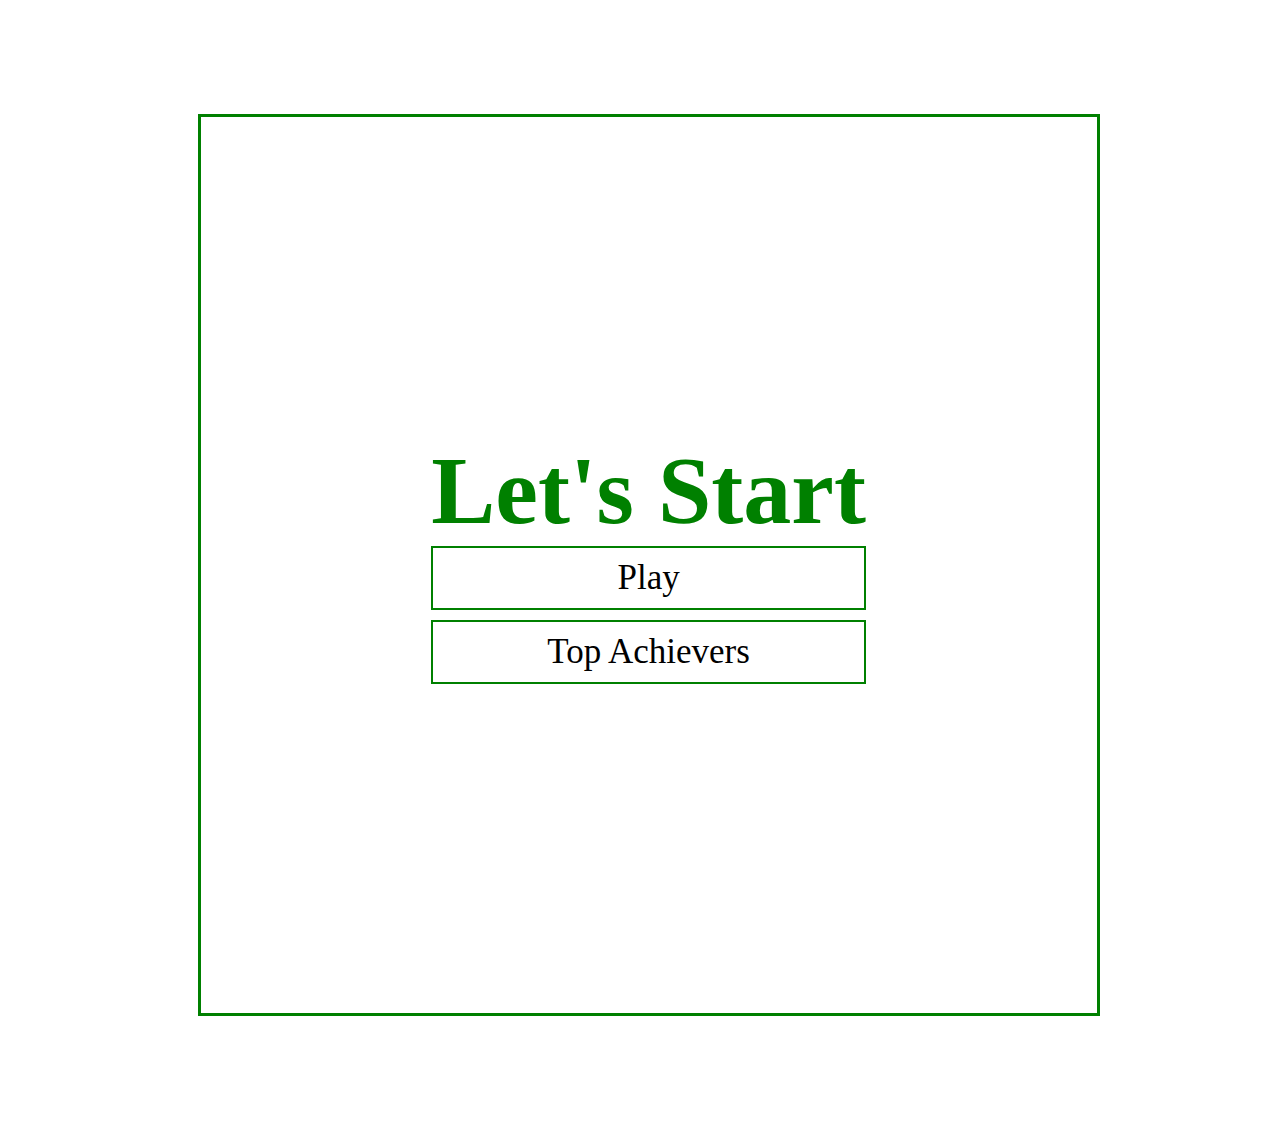
<file: index.html>
<!DOCTYPE html>
<html lang="en">
<head>
    <meta charset="UTF-8">
    <meta name="viewport" content="width=device-width, initial-scale=1.0">
    <title>Quiz Apps</title>
    <link rel="stylesheet" type="text/css" href="style.css">
</head>
<body>
    <div class="container">
        <div>
            <h1>Let's Start</h1>
            <a href="play.html">Play</a>
            <a href="achiever.html">Top Achievers</a>
        </div>
    </div>
</body>
</html>
</file>
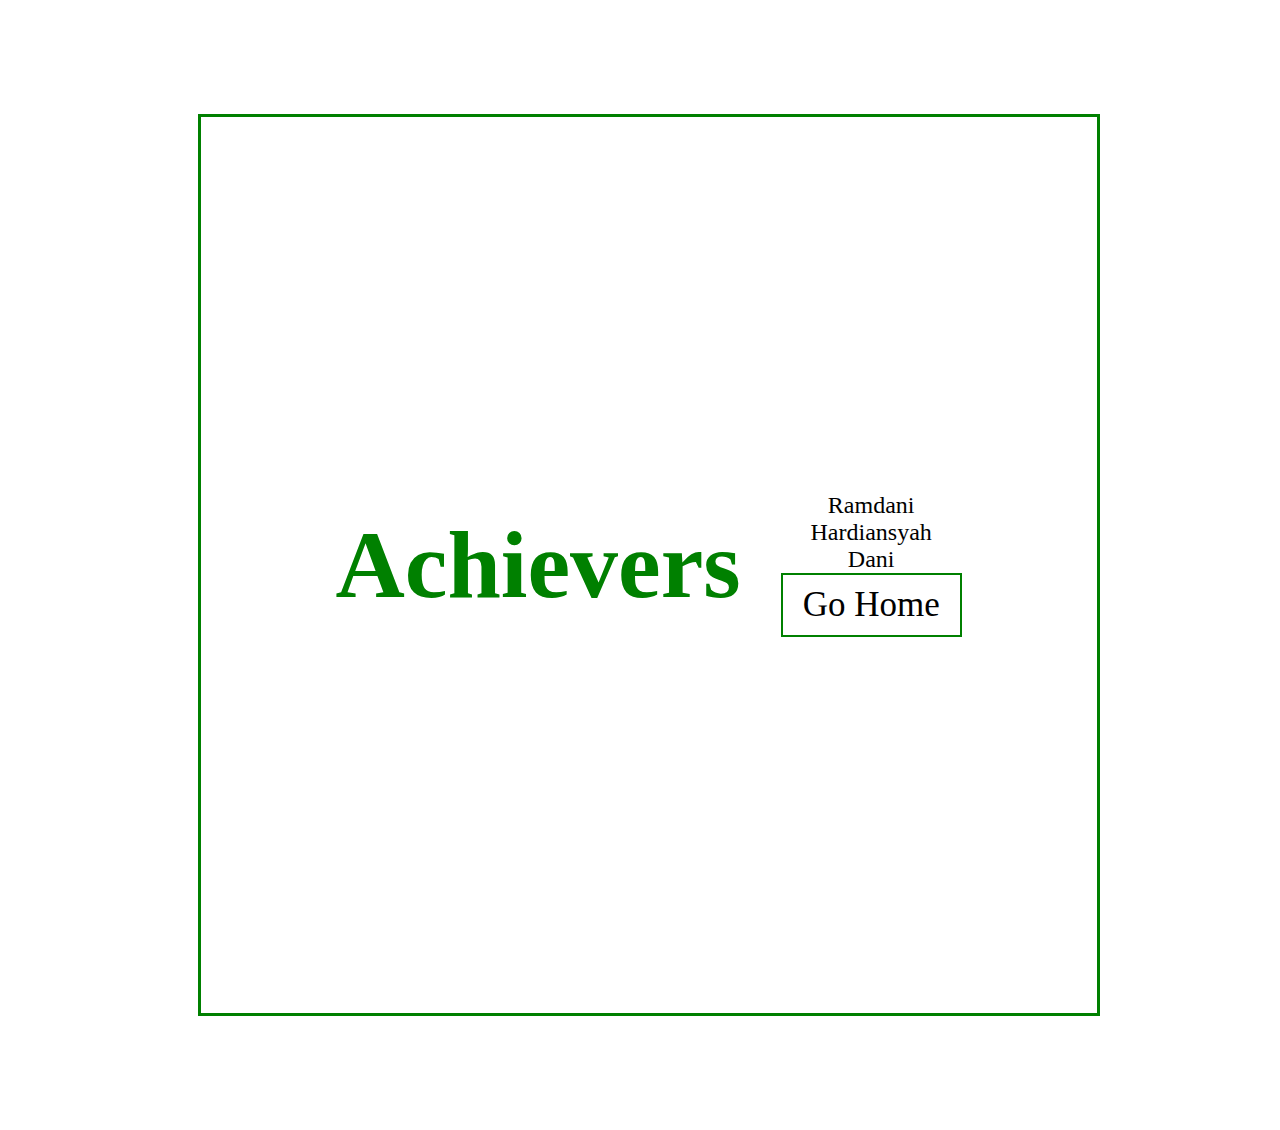
<file: achiever.html>
<!DOCTYPE html>
<html lang="en">
<head>
    <meta charset="UTF-8">
    <meta name="viewport" content="width=device-width, initial-scale=1.0">
    <title>Achievers</title>
    <link rel="stylesheet" type="text/css" href="style.css">
</head>
<body>
    <div class="container">
        <div>
        <div><h1>Achievers</h1></div>
        </div>
        <div>
            <ul id="achiever">
                <li>Ramdani</li>
                <li>Hardiansyah</li>
                <li>Dani</li>
                <a href="index.html">Go Home</a>
            </ul>
        </div>
    </div>
</body>
</html>
</file>
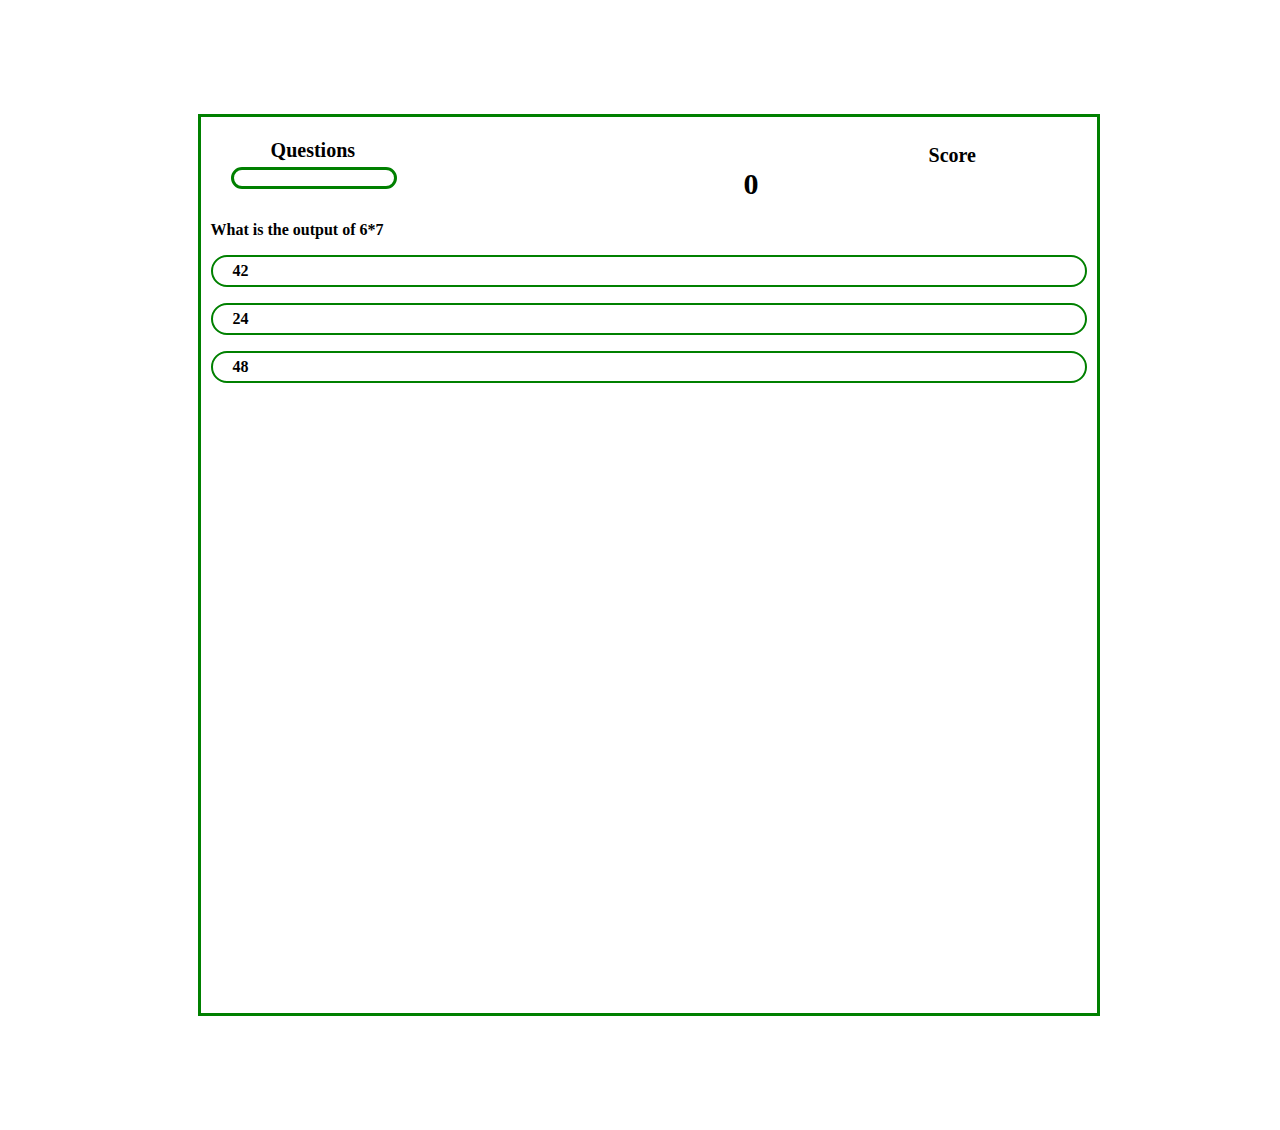
<file: play.html>
<!DOCTYPE html>
<html lang="en">
<head>
    <meta charset="UTF-8">
    <meta name="viewport" content="width=device-width, initial-scale=1.0">
    <title>Play</title>
    <link rel="stylesheet" href="style.css">
</head>
<body>
    <div class="ques_container">
        <div class="allQues">
            <div class="info">
                <div class="textQues">
                    <p>Questions</p>
                    <div id="progressBar">
                        <div id="progressFullBar"></div>
                    </div>
                </div>
                <div class="textScore">
                    <p>Score</p>
                    <h2 class="h2">0</h2>
                </div>
            </div>
            <div class="questions">
                <div><h3>What is the output of 6*7</h3></div>
                <div class="choices">
                    <div><p>42</p></div>
                    <div><p>24</p></div>
                    <div><p>48</p></div>
                </div>
            </div>
        </div>
    </div>
</body>
</html>
</file>
<file: style.css>
.container {
    width: 70vw;
    height: 70vw;
    display: flex;
    justify-content: center;
    align-items: center;
    text-align: center;
    margin: 9% 15%;
    border: 3px solid green;
}

h1 {
    color: green;
    margin: 0;
    font-size: 6em;
}

a:link, a:visited {
    background-color: white;
    color: black;
    border: 2px solid green;
    padding: 10px 20px;
    text-align: center;
    text-decoration: none;
    margin-bottom: 10px;
    font-size: 35px;
    display: block;
}

a:hover, a:active {
    background-color: green;
    color: white;
}

.ques_container {
    width: 70vw;
    height: 70vw;
    justify-content: left;
    align-items: left;
    text-align: left;
    border: 3px solid green;
    margin: 9% 15%;
}

.allQues {
    margin: 2px 10px;
}

.info {
    display: flex;
    width: 100%;
}

.textQues {
    float: left;
    width: 50%;
    font-size: 20px;
    padding: 20px;
}

.textQues p {
    margin: 0;
    padding-bottom: 5px;
    padding-left: 40px;
    font-weight: bold;
}

#progressBar {
    width: 10rem;
    height: 1rem;
    border: 0.2rem solid green;
    border-radius: 50px;
    overflow: hidden;
}

.textScore {
    width: 50px;
    float: right;
    font-size: 20px;
    padding: 20px;
    font-weight: bold;
}

.textScore p {
    float: left;
    margin: 0;
    padding-left: 220px;
    padding-top: 5px;
}

.h2 {
    margin: 0;
    float: right;
    display: flex;
}

.questions {
    display: block;
    float: left;
    width: 100%;
}

.questions h3 {
    font-size: 1rem;
    margin: 0;
}

.choices p {
    background-color: white;
    color: black;
    border: 2px solid green;
    padding: 5px 20px;
    text-align: left;
    display: block;
    border-radius: 50px;
    font-weight: bold;
}

.choices p:hover, .choices p:active {
    background-color: green;
    color: white;
}

#achiever {
    font-size: 1.5rem;
    list-style-type: none;
}
</file>
